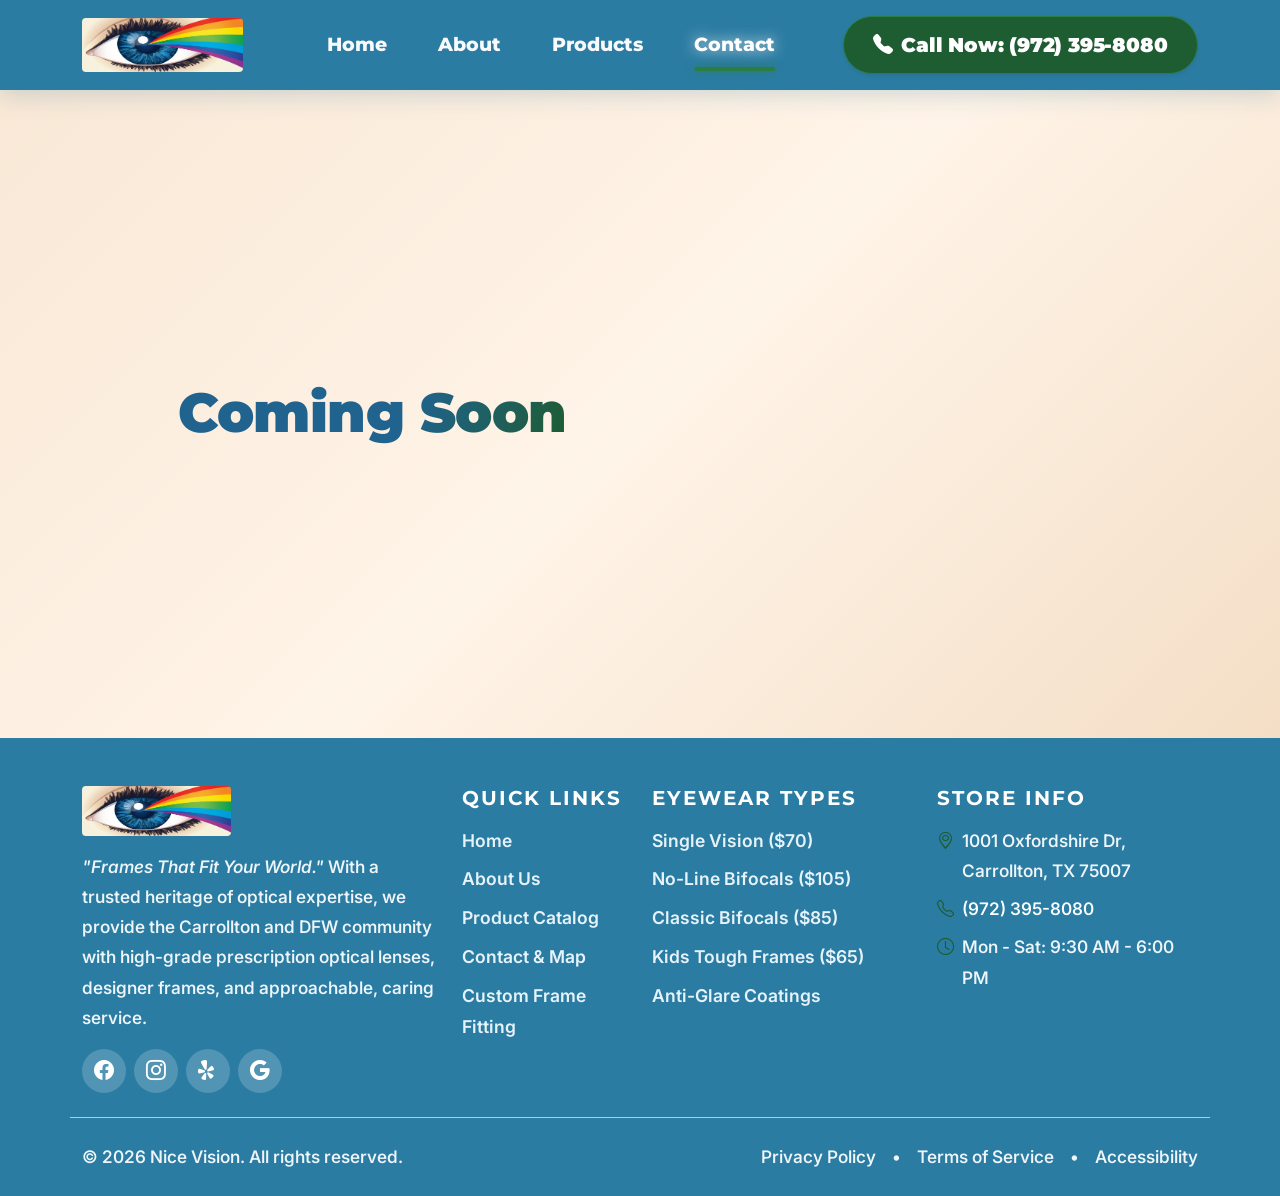
<file: contact.html>
<!DOCTYPE html>
<html lang="en">
<head>
  <meta charset="UTF-8">
  <meta name="viewport" content="width=device-width, initial-scale=1.0">
  <meta name="description" content="Contact Nice Vision in Carrollton, TX. Send an inquiry, request custom frame styling, or visit our optical store on Oxfordshire Dr.">
  <meta name="keywords" content="Contact Nice Vision, Carrollton TX Optician, Frame Styling, Prescription Lenses, Eyewear Store Location, Phone 972-395-8080">
  <title>Contact Us & Store Location | Nice Vision Carrollton, TX</title>

  <!-- Google Fonts -->
  <link rel="preconnect" href="https://fonts.googleapis.com">
  <link rel="preconnect" href="https://fonts.gstatic.com" crossorigin>
  <link href="https://fonts.googleapis.com/css2?family=Inter:wght@400;500;600;700&family=Montserrat:wght@600;700;800;900&display=swap" rel="stylesheet">

  <!-- Bootstrap 5 CSS CDN -->
  <link href="https://cdn.jsdelivr.net/npm/bootstrap@5.3.3/dist/css/bootstrap.min.css" rel="stylesheet" integrity="sha384-QWTKZyjpPEjISv5WaRU9OFeRpok6YctnYmDr5pNlyT2bRjXh0JMhjY6hW+ALEwIH" crossorigin="anonymous">

  <!-- Bootstrap Icons CDN -->
  <link rel="stylesheet" href="https://cdn.jsdelivr.net/npm/bootstrap-icons@1.11.3/font/bootstrap-icons.min.css">

  <!-- Custom CSS -->
  <link rel="stylesheet" href="style.css?v=1.6">
</head>
<body>

  <!-- ================= HEADER & NAVBAR ================= -->
  <header class="sticky-top">
    <nav class="navbar navbar-expand-lg navbar-dark brand-navbar" aria-label="Main Navigation">
      <div class="container">
        <a class="navbar-brand d-flex align-items-center" href="index.html" aria-label="Nice Vision Home">
          <img src="assets/niceVision_logo.png" alt="Nice Vision Logo" class="brand-logo-img">
        </a>

        <button class="navbar-toggler border-0 shadow-none p-2" type="button" data-bs-toggle="collapse" data-bs-target="#navbarContent" aria-controls="navbarContent" aria-expanded="false" aria-label="Toggle navigation">
          <span class="navbar-toggler-icon"></span>
        </button>

        <div class="collapse navbar-collapse" id="navbarContent">
          <ul class="navbar-nav mx-auto mb-2 mb-lg-0 gap-lg-3">
            <li class="nav-item">
              <a class="nav-link" href="index.html">Home</a>
            </li>
            <li class="nav-item">
              <a class="nav-link" href="about.html">About</a>
            </li>
            <li class="nav-item">
              <a class="nav-link" href="products.html">Products</a>
            </li>
            <li class="nav-item">
              <a class="nav-link active" aria-current="page" href="contact.html">Contact</a>
            </li>
          </ul>
          
          <div class="d-flex align-items-center gap-2 mt-3 mt-lg-0">
            <a href="tel:9723958080" class="btn btn-call-cta d-inline-flex align-items-center gap-2 shadow-sm">
              <i class="bi bi-telephone-fill"></i>
              <span>Call Now: (972) 395-8080</span>
            </a>
          </div>
        </div>
      </div>
    </nav>
  </header>

  <main>
    <!-- ================= COMING SOON SECTION ================= -->
    <section class="hero-section py-5 d-flex align-items-center justify-content-center" style="min-height: 72vh;">
      <div class="container py-lg-5 text-center">
        <h1 class="hero-title fw-extrabold mb-0">
          Coming <span class="text-gradient">Soon</span>
        </h1>
      </div>
    </section>

    <!-- ================= CONTACT PAGE CONTENT (Commented out full as requested) =================
    <section class="page-header-section text-center">
      <div class="container py-3">
        <div class="d-inline-flex align-items-center gap-2 px-3 py-1 rounded-pill bg-yellow-subtle text-navy border border-warning fw-semibold mb-3 small">
          <i class="bi bi-geo-alt-fill text-warning"></i>
          <span>Carrollton, TX Optical Store • Walk-Ins Always Welcome</span>
        </div>
        <h1 class="page-header-title display-5 fw-extrabold mb-3">Get in Touch & Visit Us</h1>
        <p class="text-light-muted max-w-700 mx-auto mb-0 lead fs-6">
          Have questions about your prescription, frame fittings, or special discounts? Send us a message or visit our store in Carrollton today.
        </p>
      </div>
    </section>

    <section class="contact-section py-5">
      <div class="container py-lg-3">
        
        <div class="row g-4">
          <div class="col-lg-6">
            <div class="bg-white p-4 p-md-5 rounded-4 shadow-sm h-100 border d-flex flex-column justify-content-between">
              
              <div>
                <span class="badge bg-sky-subtle text-accent-sky px-3 py-1 rounded-pill fw-semibold mb-2">Direct Inquiry</span>
                <h2 class="h3 fw-bold text-navy mb-2">Send Us a Message</h2>
                <p class="text-muted small mb-4">
                  Fill in your details below and our team will get back to you promptly.
                </p>

                <div id="formSuccessAlert" class="alert alert-success d-none mb-4" role="alert">
                  <i class="bi bi-check-circle-fill me-2"></i>
                  <strong>Thank you!</strong> Your message has been received. Our optical team will be in touch shortly.
                </div>

                <form id="contactForm" novalidate>
                  <div class="mb-3">
                    <label for="fullName" class="form-label fw-semibold text-navy small">Your Full Name <span class="text-danger">*</span></label>
                    <div class="input-group">
                      <span class="input-group-text bg-light border-end-0 text-muted"><i class="bi bi-person"></i></span>
                      <input type="text" class="form-control border-start-0 ps-0" id="fullName" placeholder="John Doe" required>
                    </div>
                    <div class="invalid-feedback">Please provide your name.</div>
                  </div>

                  <div class="mb-3">
                    <label for="emailAddress" class="form-label fw-semibold text-navy small">Email Address <span class="text-danger">*</span></label>
                    <div class="input-group">
                      <span class="input-group-text bg-light border-end-0 text-muted"><i class="bi bi-envelope"></i></span>
                      <input type="email" class="form-control border-start-0 ps-0" id="emailAddress" placeholder="name@example.com" required>
                    </div>
                    <div class="invalid-feedback">Please enter a valid email address.</div>
                  </div>

                  <div class="mb-3">
                    <label for="phoneNumber" class="form-label fw-semibold text-navy small">Phone Number (Optional)</label>
                    <div class="input-group">
                      <span class="input-group-text bg-light border-end-0 text-muted"><i class="bi bi-telephone"></i></span>
                      <input type="tel" class="form-control border-start-0 ps-0" id="phoneNumber" placeholder="(972) 000-0000">
                    </div>
                  </div>

                  <div class="mb-3">
                    <label for="serviceInterest" class="form-label fw-semibold text-navy small">Service / Product of Interest</label>
                    <select class="form-select" id="serviceInterest">
                      <option value="General Inquiry" selected>General Inquiry</option>
                      <option value="Free Frames with Lenses Offer">Free Frames with Lenses Offer</option>
                      <option value="10% Off Above $200 Offer">10% Off Orders Above $200</option>
                      <option value="Single Vision Glasses">Single Vision Glasses ($70+)</option>
                      <option value="Progressive / No-Line Bifocals">Progressive / No-Line Bifocals ($105+)</option>
                      <option value="Bifocal Glasses">Bifocal Glasses ($85+)</option>
                      <option value="Kids Eyewear">Kids Eyewear ($65+)</option>
                      <option value="Custom Frame Fitting">Custom Frame Fitting</option>
                    </select>
                  </div>

                  <div class="mb-4">
                    <label for="messageContent" class="form-label fw-semibold text-navy small">Your Message <span class="text-danger">*</span></label>
                    <textarea class="form-control" id="messageContent" rows="4" placeholder="How can our optical team help you today?" required></textarea>
                    <div class="invalid-feedback">Please enter your message or question.</div>
                  </div>

                  <button type="submit" class="btn btn-primary-custom w-100 py-3 fw-bold shadow-sm d-flex align-items-center justify-content-center gap-2" id="submitBtn">
                    <span>Send Message</span>
                    <i class="bi bi-send-fill ms-1"></i>
                  </button>
                </form>
              </div>

              <div class="pt-4 border-top mt-4">
                <div class="d-flex align-items-center gap-2 text-muted small">
                  <i class="bi bi-shield-lock-fill text-accent-sky"></i>
                  <span>Your privacy is fully protected. We will never share your contact information.</span>
                </div>
              </div>

            </div>
          </div>

          <div class="col-lg-6">
            <div class="bg-white p-4 p-md-5 rounded-4 shadow-sm h-100 border d-flex flex-column justify-content-between">
              
              <div>
                <span class="badge bg-yellow-subtle text-navy border border-warning px-3 py-1 rounded-pill fw-semibold mb-2">
                  <i class="bi bi-geo-alt-fill text-warning me-1"></i> Carrollton, TX Store
                </span>
                <h2 class="h3 fw-bold text-navy mb-2">Visit Our Store</h2>
                <p class="text-muted small mb-4">
                  Come try on frames in person. Our opticians are ready to adjust, fit, and help you find the perfect eyewear.
                </p>

                <div class="contact-details-box mb-4">
                  <div class="d-flex align-items-start gap-3 mb-3">
                    <div class="contact-icon bg-sky-subtle text-accent-sky rounded-circle flex-shrink-0">
                      <i class="bi bi-geo-alt-fill fs-5"></i>
                    </div>
                    <div>
                      <span class="fw-bold text-navy d-block">Physical Address</span>
                      <address class="text-muted mb-0 small not-italic">
                        <strong>Nice Vision Optical</strong><br>
                        1001 Oxfordshire Dr,<br>
                        Carrollton, TX 75007
                      </address>
                      <a href="https://maps.google.com/?q=1001+Oxfordshire+Dr,+Carrollton,+TX+75007" target="_blank" rel="noopener noreferrer" class="btn btn-link text-accent-sky p-0 small fw-semibold text-decoration-none mt-1 d-inline-block">
                        <i class="bi bi-box-arrow-up-right me-1"></i> Open in Google Maps
                      </a>
                    </div>
                  </div>

                  <div class="d-flex align-items-start gap-3 mb-3">
                    <div class="contact-icon bg-yellow-subtle text-accent-yellow rounded-circle flex-shrink-0">
                      <i class="bi bi-telephone-fill fs-5"></i>
                    </div>
                    <div>
                      <span class="fw-bold text-navy d-block">Phone Support</span>
                      <a href="tel:9723958080" class="text-decoration-none fw-bold text-accent-sky fs-6">
                        (972) 395-8080
                      </a>
                      <span class="d-block extra-small text-muted">Direct optical store line</span>
                    </div>
                  </div>

                  <div class="d-flex align-items-start gap-3 mb-3">
                    <div class="contact-icon bg-sky-subtle text-accent-sky rounded-circle flex-shrink-0">
                      <i class="bi bi-clock-fill fs-5"></i>
                    </div>
                    <div>
                      <span class="fw-bold text-navy d-block">Operating Hours</span>
                      <span class="text-muted small">Monday - Saturday: <strong>9:30 AM - 6:00 PM</strong></span>
                      <span class="d-block text-muted small">Sunday: Closed</span>
                      <span class="d-block extra-small text-success fw-semibold mt-1"><i class="bi bi-check-circle-fill me-1"></i>Walk-Ins Always Welcome</span>
                    </div>
                  </div>
                </div>

                <div class="p-3 rounded-3 bg-light-section border mb-4">
                  <div class="d-flex align-items-center gap-2 mb-1">
                    <i class="bi bi-star-fill text-warning"></i>
                    <span class="fw-bold text-navy small">Trusted Optical Legacy</span>
                  </div>
                  <p class="extra-small text-muted mb-0">
                    Trusted Carrollton optical boutique providing precision measurements, custom lens fabrication, and friendly hometown service.
                  </p>
                </div>
              </div>

              <div class="map-wrapper rounded-4 overflow-hidden border shadow-inner" style="min-height: 240px;">
                <iframe 
                  title="Nice Vision Carrollton Store Map"
                  src="https://www.google.com/maps/embed?pb=!1m18!1m12!1m3!1d3345.9221588698144!2d-96.9069356!3d33.0058145!2m3!1f0!2f0!3f0!3m2!1i1024!2i768!4f13.1!3m3!1m2!1s0x864c2438cb4499d1%3A0x6b772c916ec6fba0!2s1001%20Oxfordshire%20Dr%2C%20Carrollton%2C%20TX%2075007!5e0!3m2!1sen!2sus!4v1700000000000!5m2!1sen!2sus" 
                  width="100%" 
                  height="240" 
                  style="border:0;" 
                  allowfullscreen="" 
                  loading="lazy" 
                  referrerpolicy="no-referrer-when-downgrade">
                </iframe>
              </div>

            </div>
          </div>
        </div>

      </div>
    </section>

    <section class="py-5 bg-light-section border-top">
      <div class="container py-lg-3">
        <div class="text-center max-w-700 mx-auto mb-5">
          <span class="section-subtitle text-uppercase fw-semibold tracking-wider text-accent-sky mb-2 d-inline-block">
            Common Questions
          </span>
          <h2 class="section-title text-navy fw-bold mb-3">
            Frequently Asked Questions
          </h2>
          <p class="text-secondary-contrast">
            Find quick answers regarding our lenses, frames, and in-store policies.
          </p>
        </div>

        <div class="accordion max-w-800 mx-auto shadow-sm rounded-4 overflow-hidden" id="faqAccordion">
          <div class="accordion-item">
            <h2 class="accordion-header" id="headingOne">
              <button class="accordion-button fw-bold text-navy" type="button" data-bs-toggle="collapse" data-bs-target="#collapseOne" aria-expanded="true" aria-controls="collapseOne">
                Do I need an appointment, or can I walk in?
              </button>
            </h2>
            <div id="collapseOne" class="accordion-collapse collapse show" aria-labelledby="headingOne" data-bs-parent="#faqAccordion">
              <div class="accordion-body text-secondary small">
                Walk-ins are always welcome! You can stop by anytime during our store hours (Mon - Sat: 9:30 AM - 6:00 PM) to explore frames, get customized lens measurements, or have your glasses adjusted.
              </div>
            </div>
          </div>

          <div class="accordion-item">
            <h2 class="accordion-header" id="headingTwo">
              <button class="accordion-button collapsed fw-bold text-navy" type="button" data-bs-toggle="collapse" data-bs-target="#collapseTwo" aria-expanded="false" aria-controls="collapseTwo">
                How do your special offers work?
              </button>
            </h2>
            <div id="collapseTwo" class="accordion-collapse collapse" aria-labelledby="headingTwo" data-bs-parent="#faqAccordion">
              <div class="accordion-body text-secondary small">
                When you purchase select prescription lens packages, you can choose a frame from our designated collection for free. In addition, any total purchase of $200 USD or more automatically receives an instant 10% discount!
              </div>
            </div>
          </div>
        </div>
      </div>
    </section>
    -->
  </main>

  <!-- ================= FOOTER ================= -->
  <footer class="footer bg-navy text-white pt-5 pb-4">
    <div class="container">
      <div class="row g-4 pb-4 border-bottom border-secondary-subtle">
        
        <!-- Brand Summary -->
        <div class="col-lg-4 col-md-6">
          <div class="d-flex align-items-center mb-3">
            <img src="assets/niceVision_logo.png" alt="Nice Vision Logo" class="footer-logo-img">
          </div>
          <p class="text-light-muted small mb-3">
            <em>"Frames That Fit Your World."</em> With a trusted heritage of optical expertise, we provide the Carrollton and DFW community with high-grade prescription optical lenses, designer frames, and approachable, caring service.
          </p>
          <div class="d-flex gap-2">
            <a href="#" class="social-icon-btn" aria-label="Nice Vision on Facebook"><i class="bi bi-facebook"></i></a>
            <a href="#" class="social-icon-btn" aria-label="Nice Vision on Instagram"><i class="bi bi-instagram"></i></a>
            <a href="#" class="social-icon-btn" aria-label="Nice Vision on Yelp"><i class="bi bi-yelp"></i></a>
            <a href="#" class="social-icon-btn" aria-label="Nice Vision on Google Business"><i class="bi bi-google"></i></a>
          </div>
        </div>

        <!-- Quick Links -->
        <div class="col-lg-2 col-md-6 col-6">
          <h4 class="h6 fw-bold text-white mb-3 text-uppercase tracking-wider">Quick Links</h4>
          <ul class="list-unstyled footer-links small d-flex flex-column gap-2 mb-0">
            <li><a href="index.html">Home</a></li>
            <li><a href="about.html">About Us</a></li>
            <li><a href="products.html">Product Catalog</a></li>
            <li><a href="contact.html">Contact & Map</a></li>
            <li><a href="contact.html">Custom Frame Fitting</a></li>
          </ul>
        </div>

        <!-- Products -->
        <div class="col-lg-3 col-md-6 col-6">
          <h4 class="h6 fw-bold text-white mb-3 text-uppercase tracking-wider">Eyewear Types</h4>
          <ul class="list-unstyled footer-links small d-flex flex-column gap-2 mb-0">
            <li><a href="products.html">Single Vision ($70)</a></li>
            <li><a href="products.html">No-Line Bifocals ($105)</a></li>
            <li><a href="products.html">Classic Bifocals ($85)</a></li>
            <li><a href="products.html">Kids Tough Frames ($65)</a></li>
            <li><a href="products.html">Anti-Glare Coatings</a></li>
          </ul>
        </div>

        <!-- Direct Contact -->
        <div class="col-lg-3 col-md-6">
          <h4 class="h6 fw-bold text-white mb-3 text-uppercase tracking-wider">Store Info</h4>
          <ul class="list-unstyled text-light-muted small d-flex flex-column gap-2 mb-0">
            <li class="d-flex gap-2">
              <i class="bi bi-geo-alt text-accent-yellow"></i>
              <span>1001 Oxfordshire Dr, Carrollton, TX 75007</span>
            </li>
            <li class="d-flex gap-2">
              <i class="bi bi-telephone text-accent-sky"></i>
              <a href="tel:9723958080" class="text-white text-decoration-none">(972) 395-8080</a>
            </li>
            <li class="d-flex gap-2">
              <i class="bi bi-clock text-accent-yellow"></i>
              <span>Mon - Sat: 9:30 AM - 6:00 PM</span>
            </li>
          </ul>
        </div>

      </div>

      <!-- Copyright & Bottom Bar -->
      <div class="d-flex flex-column flex-sm-row justify-content-between align-items-center pt-4 small text-light-muted">
        <div>
          &copy; <span id="currentYear"></span> Nice Vision. All rights reserved.
        </div>
        <div class="d-flex gap-3 mt-2 mt-sm-0">
          <a href="#" class="text-light-muted text-decoration-none">Privacy Policy</a>
          <span>•</span>
          <a href="#" class="text-light-muted text-decoration-none">Terms of Service</a>
          <span>•</span>
          <a href="#" class="text-light-muted text-decoration-none">Accessibility</a>
        </div>
      </div>
    </div>
  </footer>

  <!-- Bootstrap 5 JS Bundle with Popper -->
  <script src="https://cdn.jsdelivr.net/npm/bootstrap@5.3.3/dist/js/bootstrap.bundle.min.js" integrity="sha384-YvpcrYf0tY3lHB60NNkmXc5s9fDVZLESaAA55NDzOxhy9GkcIdslK1eN7N6jIeHz" crossorigin="anonymous"></script>

  <!-- Custom JavaScript -->
  <script src="script.js"></script>
</body>
</html>
</file>
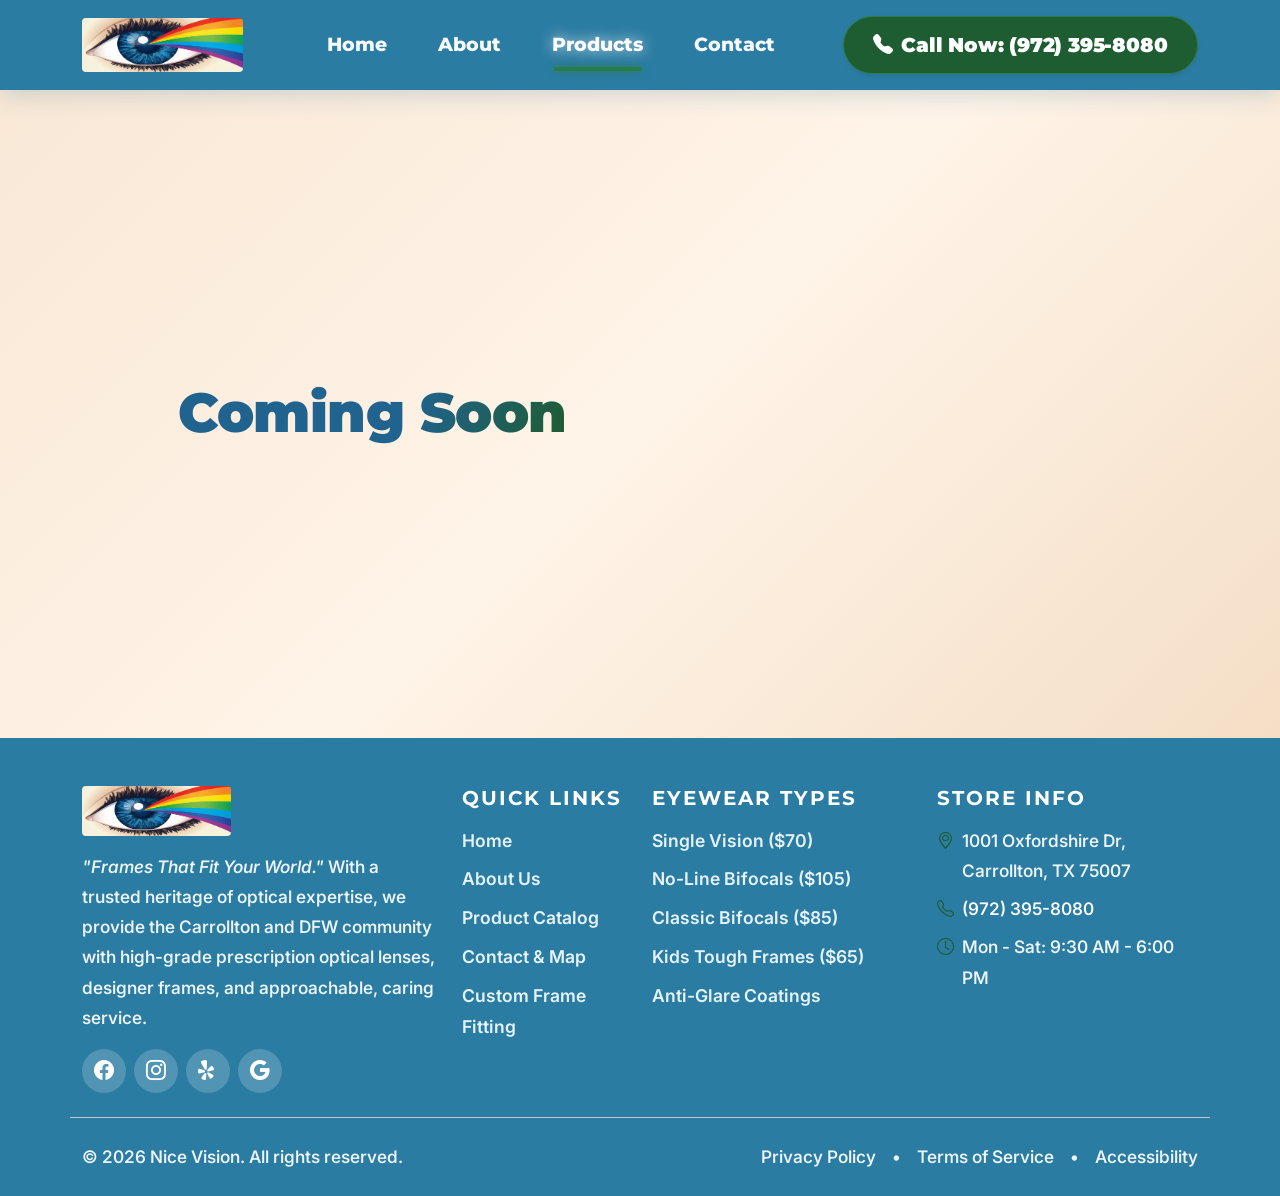
<file: products.html>
<!DOCTYPE html>
<html lang="en">
<head>
  <meta charset="UTF-8">
  <meta name="viewport" content="width=device-width, initial-scale=1.0">
  <meta name="description" content="Nice Vision Eyewear Products - Single Vision, Progressive Bifocals, Kids Glasses, and Lens Packages in Carrollton, TX. Special offers: Free Frames with Lenses & 10% off above $200.">
  <meta name="keywords" content="Nice Vision Products, Glasses Carrollton, Progressive Lenses, Bifocals, Free Frames, 10% Discount Eyewear, Eyeglass Packages">
  <title>Products & Collections | Nice Vision Carrollton, TX</title>

  <!-- Google Fonts -->
  <link rel="preconnect" href="https://fonts.googleapis.com">
  <link rel="preconnect" href="https://fonts.gstatic.com" crossorigin>
  <link href="https://fonts.googleapis.com/css2?family=Inter:wght@400;500;600;700&family=Montserrat:wght@600;700;800;900&display=swap" rel="stylesheet">

  <!-- Bootstrap 5 CSS CDN -->
  <link href="https://cdn.jsdelivr.net/npm/bootstrap@5.3.3/dist/css/bootstrap.min.css" rel="stylesheet" integrity="sha384-QWTKZyjpPEjISv5WaRU9OFeRpok6YctnYmDr5pNlyT2bRjXh0JMhjY6hW+ALEwIH" crossorigin="anonymous">

  <!-- Bootstrap Icons CDN -->
  <link rel="stylesheet" href="https://cdn.jsdelivr.net/npm/bootstrap-icons@1.11.3/font/bootstrap-icons.min.css">

  <!-- Custom CSS -->
  <link rel="stylesheet" href="style.css?v=1.6">
</head>
<body>

  <!-- ================= HEADER & NAVBAR ================= -->
  <header class="sticky-top">
    <nav class="navbar navbar-expand-lg navbar-dark brand-navbar" aria-label="Main Navigation">
      <div class="container">
        <a class="navbar-brand d-flex align-items-center" href="index.html" aria-label="Nice Vision Home">
          <img src="assets/niceVision_logo.png" alt="Nice Vision Logo" class="brand-logo-img">
        </a>

        <button class="navbar-toggler border-0 shadow-none p-2" type="button" data-bs-toggle="collapse" data-bs-target="#navbarContent" aria-controls="navbarContent" aria-expanded="false" aria-label="Toggle navigation">
          <span class="navbar-toggler-icon"></span>
        </button>

        <div class="collapse navbar-collapse" id="navbarContent">
          <ul class="navbar-nav mx-auto mb-2 mb-lg-0 gap-lg-3">
            <li class="nav-item">
              <a class="nav-link" href="index.html">Home</a>
            </li>
            <li class="nav-item">
              <a class="nav-link" href="about.html">About</a>
            </li>
            <li class="nav-item">
              <a class="nav-link active" aria-current="page" href="products.html">Products</a>
            </li>
            <li class="nav-item">
              <a class="nav-link" href="contact.html">Contact</a>
            </li>
          </ul>
          
          <div class="d-flex align-items-center gap-2 mt-3 mt-lg-0">
            <a href="tel:9723958080" class="btn btn-call-cta d-inline-flex align-items-center gap-2 shadow-sm">
              <i class="bi bi-telephone-fill"></i>
              <span>Call Now: (972) 395-8080</span>
            </a>
          </div>
        </div>
      </div>
    </nav>
  </header>

  <main>
    <!-- ================= COMING SOON SECTION ================= -->
    <section class="hero-section py-5 d-flex align-items-center justify-content-center" style="min-height: 72vh;">
      <div class="container py-lg-5 text-center">
        <h1 class="hero-title fw-extrabold mb-0">
          Coming <span class="text-gradient">Soon</span>
        </h1>
      </div>
    </section>

    <!-- ================= PRODUCTS PAGE CONTENT (Commented out full as requested) =================
    <section class="page-header-section text-center">
      <div class="container py-3">
        <div class="d-inline-flex align-items-center gap-2 px-3 py-1 rounded-pill bg-yellow-subtle text-navy border border-warning fw-semibold mb-3 small">
          <i class="bi bi-tag-fill text-warning"></i>
          <span>Transparent Packages • Precision Optical Expertise</span>
        </div>
        <h1 class="page-header-title display-5 fw-extrabold mb-3">Our Eyewear & Lens Collections</h1>
        <p class="text-light-muted max-w-700 mx-auto mb-0 lead fs-6">
          High-performance prescription lenses, designer frames, and specialized coatings. Complete packages customized to your vision needs.
        </p>
      </div>
    </section>

    <section class="py-4 bg-light-section border-bottom">
      <div class="container">
        <div class="row g-3">
          <div class="col-md-6">
            <div class="p-3 bg-white rounded-3 shadow-sm border-start border-4 border-warning d-flex align-items-center gap-3">
              <i class="bi bi-gift-fill fs-2 text-warning"></i>
              <div>
                <span class="badge bg-warning text-dark fw-bold">Hero Offer</span>
                <h3 class="h6 fw-bold text-navy mb-0">FREE Frames with Select Lenses!</h3>
                <p class="extra-small text-muted mb-0">Ask in-store about our qualifying prescription lens packages.</p>
              </div>
            </div>
          </div>
          <div class="col-md-6">
            <div class="p-3 bg-white rounded-3 shadow-sm border-start border-4 border-success d-flex align-items-center gap-3">
              <i class="bi bi-percent fs-2 text-success"></i>
              <div>
                <span class="badge bg-success text-white fw-bold">Special Savings</span>
                <h3 class="h6 fw-bold text-navy mb-0">10% OFF on Orders Above $200 USD</h3>
                <p class="extra-small text-muted mb-0">Instant discount applied at checkout on all orders exceeding $200.</p>
              </div>
            </div>
          </div>
        </div>
      </div>
    </section>

    <section class="py-5">
      <div class="container py-lg-3">
        <div class="row g-4">
          <div class="col-12 col-md-6 col-lg-4">
            <div class="card product-card h-100 border-0 shadow-sm rounded-4 overflow-hidden position-relative">
              <div class="starburst-badge" aria-label="Starting at $70">
                <div class="starburst-inner">
                  <span class="badge-from">FROM</span>
                  <span class="badge-price">$70</span>
                </div>
              </div>
              <div class="product-img-wrapper">
                <img 
                  src="https://images.unsplash.com/photo-1572635196237-14b3f281503f?auto=format&fit=crop&w=600&q=80" 
                  class="card-img-top product-img" 
                  alt="Single Vision Prescription Eyeglasses"
                  loading="lazy"
                >
                <span class="product-tag">Popular Package</span>
              </div>
              <div class="card-body p-4 d-flex flex-column">
                <h2 class="card-title h5 fw-bold text-navy mb-2">Single Vision Eyeglasses</h2>
                <p class="card-text text-muted small mb-3">
                  Tailored specifically for one field of vision: distance (driving/sports) or near (reading/computer). Comes complete with scratch-resistant lenses and lightweight designer frames.
                </p>
                <div class="product-features border-top pt-3 mt-auto">
                  <ul class="list-unstyled extra-small text-secondary mb-3 d-flex flex-column gap-1">
                    <li><i class="bi bi-check-circle-fill text-accent-sky me-1"></i> Frame + Lens Package Included</li>
                    <li><i class="bi bi-check-circle-fill text-accent-sky me-1"></i> Anti-Scratch Hard Coating</li>
                    <li><i class="bi bi-check-circle-fill text-accent-sky me-1"></i> 100% UV Protection</li>
                  </ul>
                  <a href="contact.html" class="btn btn-card-action w-100 fw-semibold text-center">
                    Inquire About This Package
                  </a>
                </div>
              </div>
            </div>
          </div>

          /* Card 2: Progressive / No-Line Bifocals */
          <div class="col-12 col-md-6 col-lg-4">
            <div class="card product-card h-100 border-0 shadow-sm rounded-4 overflow-hidden position-relative highlight-product">
              <div class="starburst-badge starburst-highlight" aria-label="Starting at $105">
                <div class="starburst-inner">
                  <span class="badge-from">FROM</span>
                  <span class="badge-price">$105</span>
                </div>
              </div>
              <div class="product-img-wrapper">
                <img 
                  src="https://images.unsplash.com/photo-1508296695146-257a814070b4?auto=format&fit=crop&w=600&q=80" 
                  class="card-img-top product-img" 
                  alt="Progressive No-Line Multifocal Glasses"
                  loading="lazy"
                >
                <span class="product-tag tag-best">Best Value</span>
              </div>
              <div class="card-body p-4 d-flex flex-column">
                <h3 class="card-title h5 fw-bold text-navy mb-2">Progressive / No-Line Bifocals</h3>
                <p class="card-text text-muted small flex-grow-1">
                  Seamless transition between distance, intermediate (dashboard/computer), and near reading zones without harsh lines.
                </p>
                <div class="product-features border-top pt-3 mt-2">
                  <ul class="list-unstyled extra-small text-secondary mb-3 d-flex flex-column gap-1">
                    <li><i class="bi bi-check-circle-fill text-accent-sky me-1"></i> Wide Corridor Smooth Transitions</li>
                    <li><i class="bi bi-check-circle-fill text-accent-sky me-1"></i> Premium Anti-Glare (AR) Coating</li>
                    <li><i class="bi bi-check-circle-fill text-accent-sky me-1"></i> Millimeter Optical Center Calibration</li>
                  </ul>
                  <a href="contact.html" class="btn btn-primary-custom w-100 fw-semibold text-center py-2">
                    Inquire / Order ($105+)
                  </a>
                </div>
              </div>
            </div>
          </div>

          /* Card 3: Traditional Bifocal Glasses */
          <div class="col-12 col-sm-6 col-lg-4">
            <div class="card product-card h-100 border-0 shadow-sm rounded-4 overflow-hidden position-relative">
              <div class="starburst-badge" aria-label="Starting at $85">
                <div class="starburst-inner">
                  <span class="badge-from">FROM</span>
                  <span class="badge-price">$85</span>
                </div>
              </div>

              <div class="product-img-wrapper">
                <img 
                  src="https://images.unsplash.com/photo-1511499767150-a48a237f0083?auto=format&fit=crop&w=600&q=80" 
                  class="card-img-top product-img" 
                  alt="Traditional Lined Bifocal Glasses"
                  loading="lazy"
                >
                <span class="product-tag">Classic</span>
              </div>

              <div class="card-body p-4 d-flex flex-column">
                <h3 class="card-title h5 fw-bold text-navy mb-2">Traditional Lined Bifocals</h3>
                <p class="card-text text-muted small flex-grow-1">
                  Clear, distinct dual-focus fields for users who prefer wide designated reading segments with crisp distance viewing.
                </p>
                <div class="product-features border-top pt-3 mt-2">
                  <ul class="list-unstyled extra-small text-secondary mb-3 d-flex flex-column gap-1">
                    <li><i class="bi bi-check-circle-fill text-accent-sky me-1"></i> Wide Flat-Top Reading Segment</li>
                    <li><i class="bi bi-check-circle-fill text-accent-sky me-1"></i> High Durability Acetate/Metal Frames</li>
                    <li><i class="bi bi-check-circle-fill text-accent-sky me-1"></i> UV400 Protection Included</li>
                  </ul>
                  <a href="contact.html" class="btn btn-primary-custom w-100 fw-semibold text-center py-2">
                    Inquire / Order ($85+)
                  </a>
                </div>
              </div>
            </div>
          </div>

          /* Card 4: Kids Tough Eyewear */
          <div class="col-12 col-sm-6 col-lg-4">
            <div class="card product-card h-100 border-0 shadow-sm rounded-4 overflow-hidden position-relative">
              <div class="starburst-badge" aria-label="Starting at $65">
                <div class="starburst-inner">
                  <span class="badge-from">FROM</span>
                  <span class="badge-price">$65</span>
                </div>
              </div>

              <div class="product-img-wrapper">
                <img 
                  src="https://images.unsplash.com/photo-1544717305-2782549b5136?auto=format&fit=crop&w=600&q=80" 
                  class="card-img-top product-img" 
                  alt="Flexible, colorful Kids Eyewear frames"
                  loading="lazy"
                >
                <span class="product-tag">Kid Tough</span>
              </div>

              <div class="card-body p-4 d-flex flex-column">
                <h3 class="card-title h5 fw-bold text-navy mb-2">Kids Tough Eyewear</h3>
                <p class="card-text text-muted small flex-grow-1">
                  Flexible, bendable frames and impact-resistant polycarbonate lenses engineered for school, sports, and playtime safety.
                </p>
                <div class="product-features border-top pt-3 mt-2">
                  <ul class="list-unstyled extra-small text-secondary mb-3 d-flex flex-column gap-1">
                    <li><i class="bi bi-check-circle-fill text-accent-sky me-1"></i> Shatterproof Polycarbonate Lenses</li>
                    <li><i class="bi bi-check-circle-fill text-accent-sky me-1"></i> Flexible Non-Pinch Spring Hinges</li>
                    <li><i class="bi bi-check-circle-fill text-accent-sky me-1"></i> Fun & Modern Color Selection</li>
                  </ul>
                  <a href="contact.html" class="btn btn-primary-custom w-100 fw-semibold text-center py-2">
                    Inquire / Order ($65+)
                  </a>
                </div>
              </div>
            </div>
          </div>

          /* Card 5: Blue-Light & Digital Shield */
          <div class="col-12 col-sm-6 col-lg-4">
            <div class="card product-card h-100 border-0 shadow-sm rounded-4 overflow-hidden position-relative">
              <div class="starburst-badge" aria-label="Starting at $90">
                <div class="starburst-inner">
                  <span class="badge-from">FROM</span>
                  <span class="badge-price">$90</span>
                </div>
              </div>

              <div class="product-img-wrapper">
                <img 
                  src="https://images.unsplash.com/photo-1577803645773-f96470509666?auto=format&fit=crop&w=600&q=80" 
                  class="card-img-top product-img" 
                  alt="Blue Light Blocking Computer Glasses"
                  loading="lazy"
                >
                <span class="product-tag">Screen Care</span>
              </div>

              <div class="card-body p-4 d-flex flex-column">
                <h3 class="card-title h5 fw-bold text-navy mb-2">Blue-Light Blocking Glasses</h3>
                <p class="card-text text-muted small flex-grow-1">
                  Specialized optical filters designed to block harmful blue-violet rays from computers, phones, and indoor LED lighting.
                </p>
                <div class="product-features border-top pt-3 mt-2">
                  <ul class="list-unstyled extra-small text-secondary mb-3 d-flex flex-column gap-1">
                    <li><i class="bi bi-check-circle-fill text-accent-sky me-1"></i> Relieves Digital Eye Fatigue</li>
                    <li><i class="bi bi-check-circle-fill text-accent-sky me-1"></i> High Clarity Non-Yellowing Coating</li>
                    <li><i class="bi bi-check-circle-fill text-accent-sky me-1"></i> Available with or without Rx</li>
                  </ul>
                  <a href="contact.html" class="btn btn-primary-custom w-100 fw-semibold text-center py-2">
                    Inquire / Order ($90+)
                  </a>
                </div>
              </div>
            </div>
          </div>

          /* Card 6: Prescription Sunglasses */
          <div class="col-12 col-sm-6 col-lg-4">
            <div class="card product-card h-100 border-0 shadow-sm rounded-4 overflow-hidden position-relative">
              <div class="starburst-badge" aria-label="Starting at $95">
                <div class="starburst-inner">
                  <span class="badge-from">FROM</span>
                  <span class="badge-price">$95</span>
                </div>
              </div>

              <div class="product-img-wrapper">
                <img 
                  src="https://images.unsplash.com/photo-1511499767150-a48a237f0083?auto=format&fit=crop&w=600&q=80" 
                  class="card-img-top product-img" 
                  alt="Prescription Sunglasses and Polarized Eyewear"
                  loading="lazy"
                >
                <span class="product-tag">Sun & Drive</span>
              </div>

              <div class="card-body p-4 d-flex flex-column">
                <h3 class="card-title h5 fw-bold text-navy mb-2">Prescription Sunglasses</h3>
                <p class="card-text text-muted small flex-grow-1">
                  Dark tinted and polarized prescription lenses that cut intense road and water glare while safeguarding eyes against 100% UV.
                </p>
                <div class="product-features border-top pt-3 mt-2">
                  <ul class="list-unstyled extra-small text-secondary mb-3 d-flex flex-column gap-1">
                    <li><i class="bi bi-check-circle-fill text-accent-sky me-1"></i> Polarized Glare Elimination</li>
                    <li><i class="bi bi-check-circle-fill text-accent-sky me-1"></i> 100% UVA & UVB Maximum Defense</li>
                    <li><i class="bi bi-check-circle-fill text-accent-sky me-1"></i> Stylish Aviator, Wayfarer & Cat-Eye</li>
                  </ul>
                  <a href="contact.html" class="btn btn-primary-custom w-100 fw-semibold text-center py-2">
                    Inquire / Order ($95+)
                  </a>
                </div>
              </div>
            </div>
          </div>

        </div>
      </div>
    </section>

    /* ================= LENS COATINGS & OPTIONS ================= */
    <section class="py-5 bg-light-section">
      <div class="container py-lg-3">
        <div class="text-center max-w-700 mx-auto mb-5">
          <span class="section-subtitle text-uppercase fw-semibold tracking-wider text-accent-sky mb-2 d-inline-block">
            Lens Technology
          </span>
          <h2 class="section-title text-navy fw-bold mb-3">
            Custom Coatings & Treatments
          </h2>
          <p class="text-secondary-contrast">
            Upgrade your lenses with optical treatments designed to enhance durability and visual acuity.
          </p>
        </div>

        <div class="row g-4">
          <div class="col-md-6 col-lg-3">
            <div class="bg-white p-4 rounded-4 shadow-sm h-100">
              <i class="bi bi-sun-fill text-accent-yellow fs-2 mb-3 d-block"></i>
              <h3 class="h6 fw-bold text-navy mb-2">Anti-Reflective (AR)</h3>
              <p class="extra-small text-muted mb-0">Eliminates distracting halos during night driving and removes glass glare for clear eye contact.</p>
            </div>
          </div>

          <div class="col-md-6 col-lg-3">
            <div class="bg-white p-4 rounded-4 shadow-sm h-100">
              <i class="bi bi-laptop text-accent-sky fs-2 mb-3 d-block"></i>
              <h3 class="h6 fw-bold text-navy mb-2">Blue-Light Filtering</h3>
              <p class="extra-small text-muted mb-0">Reduces eye fatigue and promotes healthier sleep by shielding eyes from digital device screens.</p>
            </div>
          </div>

          <div class="col-md-6 col-lg-3">
            <div class="bg-white p-4 rounded-4 shadow-sm h-100">
              <i class="bi bi-shield-lock-fill text-accent-yellow fs-2 mb-3 d-block"></i>
              <h3 class="h6 fw-bold text-navy mb-2">Diamond Hard Coat</h3>
              <p class="extra-small text-muted mb-0">Tough thermoset resin coating that protects delicate lens surfaces from scratches and wear.</p>
            </div>
          </div>

          <div class="col-md-6 col-lg-3">
            <div class="bg-white p-4 rounded-4 shadow-sm h-100">
              <i class="bi bi-cloud-sun-fill text-accent-sky fs-2 mb-3 d-block"></i>
              <h3 class="h6 fw-bold text-navy mb-2">Photochromic (Transition)</h3>
              <p class="extra-small text-muted mb-0">Automatically transitions from crystal clear indoors to dark protective sunglasses outdoors in sunlight.</p>
            </div>
          </div>
        </div>
      </div>
    </section>

    /* ================= CTA BANNER ================= */
    <section class="py-5 bg-navy text-white text-center">
      <div class="container py-lg-3">
        <h2 class="h2 fw-bold mb-3">Claim Your Offers at Nice Vision</h2>
        <p class="text-light-muted max-w-700 mx-auto mb-4">
          Remember: <strong>FREE Frames with select lenses</strong> and <strong>10% OFF on all orders above $200!</strong> Visit us in Carrollton today.
        </p>
        <div class="d-flex flex-wrap justify-content-center gap-3">
          <a href="contact.html" class="btn btn-accent-yellow fw-bold px-4 py-2 text-navy">
            <i class="bi bi-geo-alt me-2"></i>Visit Carrollton Store
          </a>
          <a href="tel:9723958080" class="btn btn-outline-light px-4 py-2">
            <i class="bi bi-telephone me-2"></i>Call (972) 395-8080
          </a>
        </div>
      </div>
    </section>
    -->
  </main>

  <!-- ================= FOOTER ================= -->
  <footer class="footer bg-navy text-white pt-5 pb-4">
    <div class="container">
      <div class="row g-4 pb-4 border-bottom border-secondary-subtle">
        
        <!-- Brand Summary -->
        <div class="col-lg-4 col-md-6">
          <div class="d-flex align-items-center mb-3">
            <img src="assets/niceVision_logo.png" alt="Nice Vision Logo" class="footer-logo-img">
          </div>
          <p class="text-light-muted small mb-3">
            <em>"Frames That Fit Your World."</em> With a trusted heritage of optical expertise, we provide the Carrollton and DFW community with high-grade prescription optical lenses, designer frames, and approachable, caring service.
          </p>
          <div class="d-flex gap-2">
            <a href="#" class="social-icon-btn" aria-label="Nice Vision on Facebook"><i class="bi bi-facebook"></i></a>
            <a href="#" class="social-icon-btn" aria-label="Nice Vision on Instagram"><i class="bi bi-instagram"></i></a>
            <a href="#" class="social-icon-btn" aria-label="Nice Vision on Yelp"><i class="bi bi-yelp"></i></a>
            <a href="#" class="social-icon-btn" aria-label="Nice Vision on Google Business"><i class="bi bi-google"></i></a>
          </div>
        </div>

        <!-- Quick Links -->
        <div class="col-lg-2 col-md-6 col-6">
          <h4 class="h6 fw-bold text-white mb-3 text-uppercase tracking-wider">Quick Links</h4>
          <ul class="list-unstyled footer-links small d-flex flex-column gap-2 mb-0">
            <li><a href="index.html">Home</a></li>
            <li><a href="about.html">About Us</a></li>
            <li><a href="products.html">Product Catalog</a></li>
            <li><a href="contact.html">Contact & Map</a></li>
            <li><a href="contact.html">Custom Frame Fitting</a></li>
          </ul>
        </div>

        <!-- Products -->
        <div class="col-lg-3 col-md-6 col-6">
          <h4 class="h6 fw-bold text-white mb-3 text-uppercase tracking-wider">Eyewear Types</h4>
          <ul class="list-unstyled footer-links small d-flex flex-column gap-2 mb-0">
            <li><a href="products.html">Single Vision ($70)</a></li>
            <li><a href="products.html">No-Line Bifocals ($105)</a></li>
            <li><a href="products.html">Classic Bifocals ($85)</a></li>
            <li><a href="products.html">Kids Tough Frames ($65)</a></li>
            <li><a href="products.html">Anti-Glare Coatings</a></li>
          </ul>
        </div>

        <!-- Direct Contact -->
        <div class="col-lg-3 col-md-6">
          <h4 class="h6 fw-bold text-white mb-3 text-uppercase tracking-wider">Store Info</h4>
          <ul class="list-unstyled text-light-muted small d-flex flex-column gap-2 mb-0">
            <li class="d-flex gap-2">
              <i class="bi bi-geo-alt text-accent-yellow"></i>
              <span>1001 Oxfordshire Dr, Carrollton, TX 75007</span>
            </li>
            <li class="d-flex gap-2">
              <i class="bi bi-telephone text-accent-sky"></i>
              <a href="tel:9723958080" class="text-white text-decoration-none">(972) 395-8080</a>
            </li>
            <li class="d-flex gap-2">
              <i class="bi bi-clock text-accent-yellow"></i>
              <span>Mon - Sat: 9:30 AM - 6:00 PM</span>
            </li>
          </ul>
        </div>

      </div>

      <!-- Copyright & Bottom Bar -->
      <div class="d-flex flex-column flex-sm-row justify-content-between align-items-center pt-4 small text-light-muted">
        <div>
          &copy; <span id="currentYear"></span> Nice Vision. All rights reserved.
        </div>
        <div class="d-flex gap-3 mt-2 mt-sm-0">
          <a href="#" class="text-light-muted text-decoration-none">Privacy Policy</a>
          <span>•</span>
          <a href="#" class="text-light-muted text-decoration-none">Terms of Service</a>
          <span>•</span>
          <a href="#" class="text-light-muted text-decoration-none">Accessibility</a>
        </div>
      </div>
    </div>
  </footer>

  <!-- Bootstrap 5 JS Bundle with Popper -->
  <script src="https://cdn.jsdelivr.net/npm/bootstrap@5.3.3/dist/js/bootstrap.bundle.min.js" integrity="sha384-YvpcrYf0tY3lHB60NNkmXc5s9fDVZLESaAA55NDzOxhy9GkcIdslK1eN7N6jIeHz" crossorigin="anonymous"></script>

  <!-- Custom JavaScript -->
  <script src="script.js"></script>
</body>
</html>
</file>
<file: style.css>
/* ==========================================================================
   Nice Vision - Brand Stylesheet
   Color Palette:
     - Main Background: #F9E8D6 (Warm peach/cream)
     - Soft Light Ocean/Cerulean Blue: #2B7CA3 / #20638F (Lighter fresh blue theme)
     - Subheadings / Accents: #1E5C31 (Dark Green)
     - Body Text: #262D34 (Bolder dark text for high legibility)
     - Primary Buttons / Navbar / Footer: #2B7CA3 (Fresh Coastal Blue)
     - Heading Font: Montserrat (Bold / Heavy Sans-Serif 850-900)
     - Body Font: Inter (Modern sans-serif 550)
   ========================================================================== */

:root {
  /* Color Palette */
  --color-bg-main: #F9E8D6;
  --color-bg-subtle: #FAF0E4;
  --color-bg-card: #FFFFFF;
  
  /* Lighter Fresh Ocean / Cerulean Blue Theme */
  --color-navy: #20638F;            /* Primary heading & brand text color */
  --color-navy-dark: #174E72;       /* Deep state for crisp contrast */
  --color-navy-light: #3D91BD;      /* Light ocean blue tint */
  --color-blue-subtle: #E1EFF7;     /* Soft blue badge/icon tint */
  
  /* Green Accents */
  --color-green: #1E5C31;
  --color-green-light: #2A7E44;
  --color-green-subtle: #E8F3EB;
  
  /* Text */
  --color-text-main: #20638F;
  --color-text-body: #262D34;
  --color-text-subheading: #1E5C31;
  --color-text-muted: #4A5568;
  
  /* Buttons & Footer */
  --color-btn-bg: #2B7CA3;
  --color-btn-hover: #1E6283;
  --color-btn-text: #FFFFFF;
  
  --color-footer-bg: #2B7CA3;
  --color-footer-text: #FFFFFF;
  --color-footer-accent: #1E5C31;
  
  --color-border: rgba(32, 99, 143, 0.16);
  --color-border-green: rgba(30, 92, 49, 0.28);
  
  /* Typography */
  --font-heading: 'Montserrat', -apple-system, BlinkMacSystemFont, "Segoe UI", Roboto, sans-serif;
  --font-body: 'Inter', -apple-system, BlinkMacSystemFont, "Segoe UI", Roboto, sans-serif;

  --transition-speed: 0.25s;
  --transition-ease: cubic-bezier(0.4, 0, 0.2, 1);
  --shadow-sm: 0 2px 10px rgba(32, 99, 143, 0.08);
  --shadow-md: 0 10px 28px rgba(32, 99, 143, 0.13);
  --shadow-lg: 0 20px 38px rgba(32, 99, 143, 0.18);
  --shadow-glow-blue: 0 4px 20px rgba(43, 124, 163, 0.35);
  --shadow-glow-green: 0 4px 20px rgba(30, 92, 49, 0.35);
}

/* Base & Reset */
html {
  scroll-behavior: smooth;
  scroll-padding-top: 80px;
  overflow-x: hidden;
  font-size: 16px;
}

body {
  font-family: var(--font-body);
  color: var(--color-text-body);
  background-color: var(--color-bg-main);
  font-size: 1.2rem;
  font-weight: 550;
  line-height: 1.75;
  -webkit-font-smoothing: antialiased;
  overflow-x: hidden;
  max-width: 100%;
}

/* Headings */
h1, h2, h3, h4, h5, h6, .brand-text {
  font-family: var(--font-heading);
  color: var(--color-navy);
  font-weight: 900;
  letter-spacing: -0.015em;
}

/* Utilities & Color Classes */
.text-navy { color: var(--color-navy) !important; }
.text-accent-green,
.text-accent-sky,
.text-accent-yellow { color: var(--color-green) !important; }
.text-secondary-contrast { color: var(--color-text-body) !important; font-weight: 550; font-size: 1.2rem; }
.text-light-muted { color: #EFF6FA !important; }
.bg-navy { background-color: var(--color-footer-bg) !important; }
.bg-light-section { background-color: var(--color-bg-main) !important; }
.bg-green-subtle,
.bg-sky-subtle,
.bg-yellow-subtle { background-color: var(--color-green-subtle) !important; color: var(--color-green) !important; }
.tracking-wide { letter-spacing: 0.05em; }
.tracking-wider { letter-spacing: 0.1em; }
.extra-small { font-size: 0.98rem; font-weight: 550; }
.small, small { font-size: 1.08rem; font-weight: 550; }
.max-w-700 { max-width: 700px; }
.not-italic { font-style: normal; }

/* ================= NAVBAR ================= */
.brand-navbar {
  background: var(--color-navbar-bg, #2B7CA3);
  box-shadow: 0 4px 24px rgba(32, 99, 143, 0.22);
  padding-top: 1rem;
  padding-bottom: 1rem;
  transition: all var(--transition-speed) var(--transition-ease);
}

.brand-navbar .navbar-brand {
  display: flex;
  align-items: center;
  padding: 0;
  max-width: 70%;
  flex-shrink: 0;
  transition: transform var(--transition-speed) ease;
}

.brand-logo-img {
  height: 54px !important;
  max-height: 54px !important;
  width: auto !important;
  max-width: 240px !important;
  object-fit: contain;
  border-radius: 4px;
  display: block;
  transition: transform var(--transition-speed) ease;
}

.brand-navbar .navbar-brand:hover .brand-logo-img {
  transform: scale(1.03);
}

.footer-logo-img {
  height: 50px !important;
  max-height: 50px !important;
  width: auto !important;
  max-width: 220px !important;
  object-fit: contain;
  border-radius: 4px;
  display: block;
}

.brand-navbar .nav-link {
  color: #F8FAFC !important;
  font-family: var(--font-heading);
  font-weight: 800;
  font-size: 1.18rem;
  padding: 0.6rem 1.1rem !important;
  position: relative;
  transition: color var(--transition-speed) ease;
}

.brand-navbar .nav-link:hover,
.brand-navbar .nav-link.active {
  color: #FFFFFF !important;
  text-shadow: 0 0 14px rgba(255, 255, 255, 0.8);
}

.brand-navbar .nav-link::after {
  content: '';
  position: absolute;
  bottom: 0;
  left: 50%;
  transform: translateX(-50%);
  width: 0;
  height: 3.5px;
  background: var(--color-green-light);
  border-radius: 2px;
  box-shadow: 0 0 8px rgba(42, 126, 68, 0.8);
  transition: width var(--transition-speed) ease;
}

.brand-navbar .nav-link:hover::after,
.brand-navbar .nav-link.active::after {
  width: 70%;
}

/* Call Button in Navbar */
.btn-call-cta {
  background: var(--color-green);
  color: #FFFFFF !important;
  font-family: var(--font-heading);
  font-weight: 900;
  font-size: 1.25rem;
  padding: 0.8rem 1.85rem;
  border-radius: 50rem;
  border: 1.5px solid var(--color-green-light);
  box-shadow: 0 4px 18px rgba(30, 92, 49, 0.4), inset 0 1px 2px rgba(255, 255, 255, 0.3);
  transition: all var(--transition-speed) var(--transition-ease);
  position: relative;
  overflow: hidden;
  letter-spacing: -0.01em;
}

.btn-call-cta:hover {
  background: var(--color-green-light);
  color: #FFFFFF !important;
  transform: translateY(-2px) scale(1.02);
  box-shadow: 0 8px 25px rgba(30, 92, 49, 0.55), inset 0 1px 3px rgba(255, 255, 255, 0.5);
}

/* ================= CUSTOM BUTTONS ================= */
.btn-primary-custom {
  background: var(--color-btn-bg);
  border: 1.5px solid var(--color-navy-light);
  color: var(--color-btn-text) !important;
  font-family: var(--font-heading);
  font-weight: 850;
  font-size: 1.22rem;
  border-radius: 0.9rem;
  padding: 1.05rem 2.4rem;
  box-shadow: 0 6px 22px rgba(43, 124, 163, 0.35), inset 0 1px 1px rgba(255, 255, 255, 0.3);
  transition: all var(--transition-speed) var(--transition-ease);
}

.btn-primary-custom:hover {
  background: var(--color-btn-hover);
  color: var(--color-btn-text) !important;
  transform: translateY(-2px) scale(1.02);
  box-shadow: 0 10px 30px rgba(43, 124, 163, 0.5);
}

.btn-outline-custom {
  background: #FFFFFF;
  border: 2.5px solid var(--color-btn-bg);
  color: var(--color-btn-bg) !important;
  font-family: var(--font-heading);
  font-weight: 850;
  font-size: 1.22rem;
  border-radius: 0.9rem;
  padding: 1rem 2.4rem;
  box-shadow: 0 4px 16px rgba(43, 124, 163, 0.12);
  transition: all var(--transition-speed) var(--transition-ease);
}

.btn-outline-custom:hover {
  background: var(--color-btn-bg);
  border-color: var(--color-btn-bg);
  color: #FFFFFF !important;
  transform: translateY(-2px) scale(1.02);
  box-shadow: 0 8px 24px rgba(43, 124, 163, 0.3);
}

.btn-outline-custom:hover i {
  color: #FFFFFF !important;
}

/* Story / Secondary Action Button */
.btn-story-blue {
  background: var(--color-btn-bg);
  border: 2px solid var(--color-btn-bg);
  color: #FFFFFF !important;
  font-family: var(--font-heading);
  font-weight: 850;
  font-size: 1.2rem;
  border-radius: 0.9rem;
  padding: 1.05rem 2.4rem;
  box-shadow: 0 6px 20px rgba(43, 124, 163, 0.3);
  transition: all var(--transition-speed) var(--transition-ease);
  display: inline-flex;
  align-items: center;
  text-decoration: none;
}

.btn-story-blue:hover,
.btn-story-blue:focus,
.btn-story-blue:active {
  background: #FFFFFF !important;
  color: var(--color-btn-bg) !important;
  border-color: var(--color-btn-bg) !important;
  transform: translateY(-2px) scale(1.02);
  box-shadow: 0 8px 25px rgba(43, 124, 163, 0.25);
}

.btn-story-blue:hover i,
.btn-story-blue:focus i,
.btn-story-blue:active i {
  color: var(--color-btn-bg) !important;
}

.btn-accent-yellow {
  background: var(--color-green);
  color: #FFFFFF !important;
  font-family: var(--font-heading);
  font-weight: 850;
  font-size: 1.15rem;
  border: 1px solid var(--color-green-light);
  border-radius: 0.9rem;
  padding: 0.85rem 1.9rem;
  box-shadow: 0 4px 20px rgba(30, 92, 49, 0.4);
  transition: all var(--transition-speed) ease;
}

.btn-accent-yellow:hover {
  background: var(--color-green-light);
  color: #FFFFFF !important;
  transform: translateY(-2px) scale(1.02);
  box-shadow: 0 8px 28px rgba(30, 92, 49, 0.55);
}

/* ================= HERO SECTION ================= */
.hero-section {
  background: linear-gradient(135deg, #F9E8D6 0%, #FFF4E8 50%, #F4DEC6 100%);
  min-height: 85vh;
  position: relative;
  overflow: hidden;
}

.badge-subheading {
  background-color: var(--color-green-subtle);
  color: var(--color-green);
  font-family: var(--font-heading);
  font-weight: 900;
  font-size: 1.05rem;
  border: 1.5px solid rgba(30, 92, 49, 0.35);
  border-radius: 50rem;
  box-shadow: 0 2px 8px rgba(30, 92, 49, 0.12);
}

.hero-title {
  font-family: var(--font-heading);
  font-size: clamp(2.35rem, 4.3vw, 3.5rem);
  font-weight: 900;
  line-height: 1.18;
  color: var(--color-navy);
  max-width: 580px;
}

.text-gradient {
  background: linear-gradient(110deg, var(--color-navy) 0%, var(--color-green) 100%);
  -webkit-background-clip: text;
  -webkit-text-fill-color: transparent;
  font-weight: 900;
}

.hero-subtitle {
  font-size: 1.38rem;
  font-weight: 550;
  color: var(--color-text-body);
  line-height: 1.75;
  max-width: 620px;
}

.hero-image-container {
  position: relative;
  z-index: 1;
  margin-bottom: 2.2rem;
}

.hero-image-card {
  position: relative;
  border-radius: 1.5rem;
  overflow: hidden;
  border: 5px solid #FFFFFF;
  box-shadow: var(--shadow-lg);
  transition: transform var(--transition-speed) ease;
}

.hero-image-card:hover {
  transform: translateY(-4px);
}

.main-hero-img {
  max-height: 520px;
  width: 100%;
  object-fit: cover;
  background-color: #FFFFFF;
}

.hero-floating-badge {
  position: absolute;
  bottom: -22px;
  left: 24px;
  z-index: 5;
  background: rgba(255, 255, 255, 0.98);
  backdrop-filter: blur(10px);
  padding: 0.95rem 1.5rem;
  border-radius: 1.2rem;
  display: flex;
  align-items: center;
  gap: 0.95rem;
  border: 1.5px solid rgba(32, 99, 143, 0.2);
  font-size: 1.15rem;
  font-weight: 800;
  box-shadow: var(--shadow-md);
}

.hero-floating-badge i {
  color: var(--color-green) !important;
}

.hero-backdrop-shape {
  position: absolute;
  top: -20px;
  right: -20px;
  width: 100%;
  height: 100%;
  background: linear-gradient(135deg, rgba(43, 124, 163, 0.14) 0%, rgba(30, 92, 49, 0.16) 100%);
  border-radius: 1.75rem;
  z-index: -1;
}

/* ================= ABOUT SECTION ================= */
.about-section {
  position: relative;
  background-color: var(--color-bg-main);
}

.about-img-wrapper {
  position: relative;
}

.about-main-img {
  max-height: 480px;
  border: 5px solid #FFFFFF;
}

.about-experience-card {
  position: absolute;
  bottom: -20px;
  right: 20px;
  background-color: #FFFFFF;
  border-left: 5px solid var(--color-green);
  min-width: 175px;
  padding: 1.1rem 1.4rem;
}

.about-experience-card span:first-child {
  color: var(--color-green) !important;
  font-family: var(--font-heading);
  font-weight: 900;
}

.section-subtitle {
  font-family: var(--font-heading);
  font-weight: 900;
  font-size: 1.1rem;
  color: var(--color-green) !important;
  letter-spacing: 0.08em;
}

.section-title {
  font-family: var(--font-heading);
  font-weight: 900;
  font-size: clamp(2.2rem, 4vw, 3.1rem);
  color: var(--color-navy);
}

.feature-card {
  background-color: #FFFFFF;
  transition: transform var(--transition-speed) ease, box-shadow var(--transition-speed) ease;
  border: 1px solid var(--color-border);
}

.feature-card h3 {
  font-size: 1.25rem;
  font-weight: 900;
}

.feature-card p {
  font-size: 1.05rem;
  font-weight: 550;
}

.feature-card:hover {
  transform: translateY(-3px);
  box-shadow: var(--shadow-md) !important;
}

.feature-icon-box {
  width: 54px;
  height: 54px;
  display: flex;
  align-items: center;
  justify-content: center;
  flex-shrink: 0;
  background-color: var(--color-green-subtle) !important;
  color: var(--color-green) !important;
  font-size: 1.35rem;
}

/* ================= PRODUCTS SECTION & STARBURST BADGES ================= */
.products-section {
  background-color: var(--color-bg-main);
}

.product-card {
  border: 1px solid var(--color-border);
  transition: transform var(--transition-speed) ease, box-shadow var(--transition-speed) ease, border-color var(--transition-speed) ease;
  background-color: #FFFFFF;
}

.product-card .card-title {
  font-size: 1.45rem;
  font-weight: 900;
}

.product-card .card-text {
  font-size: 1.12rem;
  font-weight: 550;
  line-height: 1.65;
}

.product-card:hover {
  transform: translateY(-6px);
  box-shadow: var(--shadow-lg) !important;
  border-color: var(--color-green);
}

.product-card.highlight-product {
  border: 2.5px solid var(--color-green);
}

.product-img-wrapper {
  position: relative;
  background-color: #FDF7F0;
  padding: 1.5rem 1rem;
  overflow: hidden;
}

.product-img {
  height: 200px;
  object-fit: cover;
  border-radius: 0.75rem;
  transition: transform 0.4s ease;
}

.product-card:hover .product-img {
  transform: scale(1.04);
}

.product-tag {
  position: absolute;
  top: 12px;
  left: 12px;
  background-color: var(--color-navy);
  color: #FFFFFF;
  font-family: var(--font-heading);
  font-size: 0.92rem;
  font-weight: 850;
  padding: 0.35rem 0.85rem;
  border-radius: 50rem;
}

.product-tag.tag-best {
  background-color: var(--color-green);
}

/* Flyer Starburst Price Badge */
.starburst-badge {
  position: absolute;
  top: 10px;
  right: 10px;
  z-index: 10;
  width: 76px;
  height: 76px;
  background: var(--color-green);
  color: #FFFFFF;
  display: flex;
  align-items: center;
  justify-content: center;
  text-align: center;
  box-shadow: 0 4px 16px rgba(30, 92, 49, 0.4);
  clip-path: polygon(
    50% 0%, 63% 12%, 80% 6%, 86% 22%, 100% 28%, 95% 45%,
    100% 62%, 87% 70%, 82% 87%, 66% 85%, 52% 99%, 36% 87%,
    20% 90%, 15% 73%, 1% 64%, 8% 47%, 1% 32%, 16% 23%,
    18% 7%, 35% 11%
  );
  transform: rotate(-8deg);
  transition: transform var(--transition-speed) ease, box-shadow var(--transition-speed) ease;
}

.product-card:hover .starburst-badge {
  transform: rotate(0deg) scale(1.1);
  box-shadow: 0 6px 22px rgba(30, 92, 49, 0.6);
}

.starburst-highlight {
  background: var(--color-navy);
  box-shadow: 0 6px 20px rgba(32, 99, 143, 0.45);
}

.starburst-inner {
  display: flex;
  flex-direction: column;
  line-height: 1;
}

.badge-from {
  font-size: 0.7rem;
  font-weight: 900;
  letter-spacing: 0.08em;
  color: #D1FAE5;
}

.starburst-highlight .badge-from {
  color: #E2E8F0;
}

.badge-price {
  font-size: 1.35rem;
  font-weight: 900;
  font-family: var(--font-heading);
  color: #FFFFFF;
}

.btn-card-action {
  background: #FFFFFF;
  color: var(--color-navy);
  border: 2px solid var(--color-navy);
  padding: 0.75rem 1.3rem;
  border-radius: 0.8rem;
  font-family: var(--font-heading);
  font-size: 1.08rem;
  font-weight: 900;
  box-shadow: 0 2px 8px rgba(32, 99, 143, 0.1);
  transition: all var(--transition-speed) ease;
}

.btn-card-action:hover {
  background: var(--color-navy);
  color: #FFFFFF;
  border-color: var(--color-navy);
  transform: translateY(-2px);
  box-shadow: 0 6px 18px rgba(32, 99, 143, 0.35);
}

/* Promotional Banner */
.special-promo-banner {
  background: var(--color-navy);
  border-left: 6px solid var(--color-green);
}

.promo-icon-badge {
  width: 60px;
  height: 60px;
  border-radius: 50%;
  background-color: rgba(255, 255, 255, 0.18);
  display: flex;
  align-items: center;
  justify-content: center;
  flex-shrink: 0;
  font-size: 1.5rem;
}

.promo-icon-badge i {
  color: #FFFFFF !important;
}

/* ================= CONTACT & MAP SECTION ================= */
.contact-icon {
  width: 54px;
  height: 54px;
  display: flex;
  align-items: center;
  justify-content: center;
  flex-shrink: 0;
  font-size: 1.35rem;
}

.map-wrapper {
  min-height: 320px;
  background-color: #E2E8F0;
  border: 1px solid var(--color-border);
}

.form-control:focus,
.form-select:focus {
  border-color: var(--color-navy);
  box-shadow: 0 0 0 0.25rem rgba(43, 124, 163, 0.2);
}

/* ================= FOOTER SECTION ================= */
.footer {
  background-color: var(--color-footer-bg, #2B7CA3) !important;
  color: var(--color-footer-text);
  font-size: 1.12rem;
}

.footer h4, .footer h5, .footer h6 {
  font-family: var(--font-heading);
  font-weight: 900;
  font-size: 1.25rem;
  color: #FFFFFF !important;
}

.footer-links a {
  color: #E6F3FA;
  font-size: 1.1rem;
  font-weight: 600;
  text-decoration: none;
  transition: color var(--transition-speed) ease, padding-left var(--transition-speed) ease;
}

.footer-links a:hover {
  color: #86EFAC;
  padding-left: 4px;
}

.footer i.bi {
  color: #86EFAC;
}

.social-icon-btn {
  display: inline-flex;
  align-items: center;
  justify-content: center;
  width: 44px;
  height: 44px;
  border-radius: 50%;
  background-color: rgba(255, 255, 255, 0.18);
  color: #FFFFFF;
  text-decoration: none;
  font-size: 1.25rem;
  transition: all var(--transition-speed) ease;
}

.social-icon-btn i {
  color: #FFFFFF !important;
}

.social-icon-btn:hover {
  background-color: var(--color-green);
  color: #FFFFFF !important;
  transform: translateY(-2px);
}

/* ================= RESPONSIVE BREAKPOINTS ================= */
/* Mobile & Tablet Navigation (<992px) */
@media (max-width: 991.98px) {
  .brand-navbar .container {
    position: relative;
    display: flex;
    align-items: center;
  }

  .brand-navbar .navbar-brand {
    position: absolute;
    left: 50%;
    top: 50%;
    transform: translate(-50%, -50%);
    margin: 0;
    max-width: calc(100% - 110px);
    justify-content: center;
    text-align: center;
    z-index: 5;
  }

  .brand-navbar .navbar-toggler {
    margin-left: auto;
    z-index: 10;
  }

  .brand-navbar .navbar-collapse {
    width: 100%;
    flex-basis: 100%;
    margin-top: 0.75rem;
  }
}

/* Mobile (<576px) */
@media (max-width: 575.98px) {
  .brand-navbar {
    padding-top: 0.75rem;
    padding-bottom: 0.75rem;
  }

  .brand-navbar .container {
    min-height: 46px;
  }

  .brand-logo-img {
    height: 44px !important;
    max-height: 44px !important;
    width: auto !important;
    max-width: 190px !important;
    object-fit: contain;
    display: block;
    margin: 0 auto;
  }

  .footer-logo-img {
    height: 42px !important;
    max-height: 42px !important;
    width: auto !important;
    max-width: 190px !important;
    object-fit: contain;
    display: block;
  }

  .hero-title {
    font-size: 2.15rem;
  }
  
  .hero-subtitle {
    font-size: 1.18rem;
  }
  
  .hero-floating-badge {
    bottom: -16px;
    left: 14px;
    padding: 0.7rem 1.1rem;
    font-size: 1.02rem;
  }
  
  .about-experience-card {
    position: static;
    margin-top: 1rem;
    width: 100%;
  }

  .btn-call-cta {
    width: 100%;
    justify-content: center;
  }
}

/* Extra Small Mobile (<380px) */
@media (max-width: 379.98px) {
  .brand-navbar {
    padding-top: 0.55rem;
    padding-bottom: 0.55rem;
  }

  .brand-navbar .container {
    min-height: 40px;
  }

  .brand-navbar .navbar-brand {
    max-width: calc(100% - 90px);
  }

  .brand-logo-img {
    height: 36px !important;
    max-height: 36px !important;
    width: auto !important;
    max-width: 155px !important;
  }

  .footer-logo-img {
    height: 36px !important;
    max-height: 36px !important;
    width: auto !important;
    max-width: 155px !important;
  }
}

/* Tablet (576px - 991.98px) */
@media (min-width: 576px) and (max-width: 991.98px) {
  .hero-title {
    font-size: 2.6rem;
  }
  
  .main-hero-img {
    max-height: 420px;
  }
  
  .about-main-img {
    max-height: 380px;
  }
}

/* Desktop (>992px) */
@media (min-width: 992px) {
  .hero-section {
    padding-top: 6rem;
    padding-bottom: 6rem;
  }
  
  .brand-navbar .nav-link {
    font-size: 1.18rem;
  }
}

/* ================= PAGE HEADER & SPECIAL PROMOS ================= */
.page-header-section {
  background: var(--color-navy);
  color: #FFFFFF;
  padding: 4.2rem 0 3.8rem 0;
  position: relative;
  box-shadow: 0 6px 25px rgba(32, 99, 143, 0.2);
}

.page-header-title {
  color: #FFFFFF;
  font-family: var(--font-heading);
  font-weight: 900;
  font-size: clamp(2.4rem, 4.2vw, 3.4rem);
  text-shadow: 0 2px 10px rgba(0, 0, 0, 0.3);
}

.hero-offer-pill {
  background: #FFFFFF;
  border: 2px solid var(--color-green);
  color: var(--color-navy);
  font-family: var(--font-heading);
  font-size: 1.12rem;
  font-weight: 900;
  padding: 0.7rem 1.6rem;
  border-radius: 50rem;
  display: inline-flex;
  align-items: center;
  gap: 0.65rem;
  box-shadow: 0 4px 18px rgba(30, 92, 49, 0.15);
  transition: transform 0.2s ease, box-shadow 0.2s ease;
}

.hero-offer-pill i {
  color: var(--color-green) !important;
}

.hero-offer-pill strong {
  color: var(--color-green);
}

.hero-offer-pill:hover {
  transform: translateY(-2px);
  box-shadow: 0 6px 24px rgba(30, 92, 49, 0.25);
}

.offer-card-badge {
  background: var(--color-green-subtle);
  border: 2px solid var(--color-green);
  border-radius: 1.25rem;
  padding: 1.85rem;
  color: var(--color-navy);
  box-shadow: 0 6px 20px rgba(30, 92, 49, 0.12);
}

.promo-pill-green {
  background: var(--color-green);
  color: #FFFFFF;
  font-family: var(--font-heading);
  font-weight: 900;
  font-size: 0.98rem;
  padding: 0.5rem 1.15rem;
  border-radius: 50rem;
  box-shadow: 0 4px 14px rgba(30, 92, 49, 0.35);
  letter-spacing: 0.03em;
}

.legacy-badge {
  background: var(--color-navy);
  color: #FFFFFF;
  border: 2px solid var(--color-green);
  box-shadow: 0 4px 16px rgba(30, 92, 49, 0.25);
}
</file>
